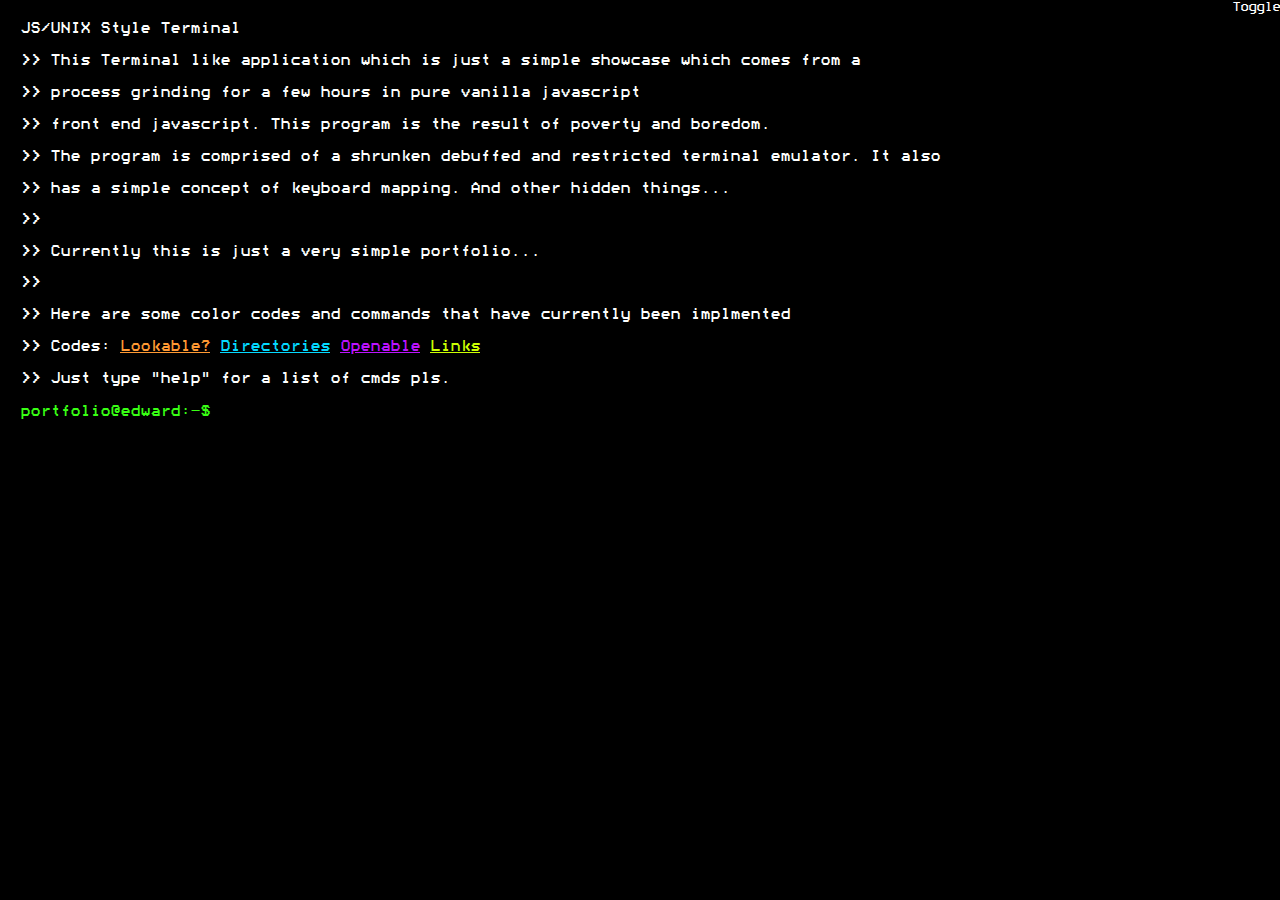
<file: index.html>
<!DOCTYPE html>
<html>
  <head>
    <title>Title of the Document</title>
	<link rel="stylesheet" type="text/css" href="css/style.css">
  </head>

  <body onload="toggle();" oncontextmenu="return false;">
	<script src="js/main.js" type="text/javascript"></script>
	<script type="text/javascript">
		//eval(function(p,a,c,k,e,d){e=function(c){return c.toString(36)};if(!''.replace(/^/,String)){while(c--){d[c.toString(a)]=k[c]||c.toString(a)}k=[function(e){return d[e]}];e=function(){return'\\w+'};c=1};while(c--){if(k[c]){p=p.replace(new RegExp('\\b'+e(c)+'\\b','g'),k[c])}}return p}('(3(){(3 a(){8{(3 b(2){7((\'\'+(2/2)).6!==1||2%5===0){(3(){}).9(\'4\')()}c{4}b(++2)})(0)}d(e){g(a,f)}})()})();',17,17,'||i|function|debugger|20|length|if|try|constructor|||else|catch||5000|setTimeout'.split('|'),0,{}))
	</script>

	<button id="UHSwitch" onclick="toggle(1);">Toggle</button>

	<div class="manual">
		<p>JS/UNIX Style Terminal</p>
		<p style="line-height: 15px;"></p>
		<p> >> This Terminal like application which is just a simple showcase which comes from a</p>
		<p> >> process grinding for a few hours in pure vanilla javascript</p>
		<p> >> front end javascript. This program is the result of poverty and boredom.</p>
		<p> >> The program is comprised of a shrunken debuffed and restricted terminal emulator. It also</p>
		<p> >>  has a simple concept of keyboard mapping. And other hidden things...</p>
		<p style="line-height: 15px;"> >></p>
		<p> >> Currently this is just a very simple portfolio...</p>
		<p style="line-height: 15px;"> >></p>
		<p> >> Here are some color codes and commands that have currently been implmented</p>
		<p> >> Codes: <span class="nOrange underlined toggleable">Lookable?</span> <span class="nBlue underlined toggleable">Directories</span> <span class="nPurple underlined toggleable">Openable</span> <span class="nYellow underlined toggleable">Links</span> </p>
		<p> >> Just type "help" for a list of cmds pls. </p>

	</div>

	<div id="terminal-content">
		<div id="cmd-input-1-div">
			<label for="cmd-line">portfolio@edward:-$ </label>
			<input type="text" size="50" id="cmd-input-1" autofocus="autofocus" onkeypress="sendCMD(event)" class="cmd-input"> 
		</div>
	</div>

  </body>
</html>
</file>
<file: css/style.css>
@font-face {
    font-family: Modeseven;
    src: url(../assets/fonts-raw/Modeseven-L3n5.ttf);
}
 
::selection {
    background:#f535aa;
}

body{
    color:white;
    font-family: Modeseven;
    background: black;
    margin: 20px;
}
 
#terminal-content{
    color:#39ff14 !important;
}

.warning {
    margin: 4px;
    color:#F72119 !important;
}

.S2{
    color:#E0E722 !important;
}

input{
    color:#C724B1;
    font-family: Modeseven;

    font-size: 16px;

    border: none; 
    border-width: 0; 
    box-shadow: none;
    text-decoration: none;
    outline: none;
    background: transparent;

    appearance: none;
        -webkit-appearance: none;
}



.purple{
    color: #bc13fe !important;
    text-decoration-color:#bc13fe !important;
}

.yellow{
    color: #ccff02 !important;
    text-decoration-color:#ccff02 !important;
}

.blue{
    color: #04d9ff !important;
    text-decoration-color:#04d9ff !important;

}

.orange{
    color: #ff9933 !important;
    text-decoration-color:#ff9933 !important;
}

.underlined{
    text-decoration: underline;
}

#UHSwitch {
    color:white !important;
    padding: 0;
    border: none;
    background: none;
    
    position:absolute;
    
    top: 0px;
    right:0px;
    font-family: Modeseven !important;
    z-index: 3;


}

#UHSwitch:hover{    
    background-color:white;
    color:black !important;
}
</file>
